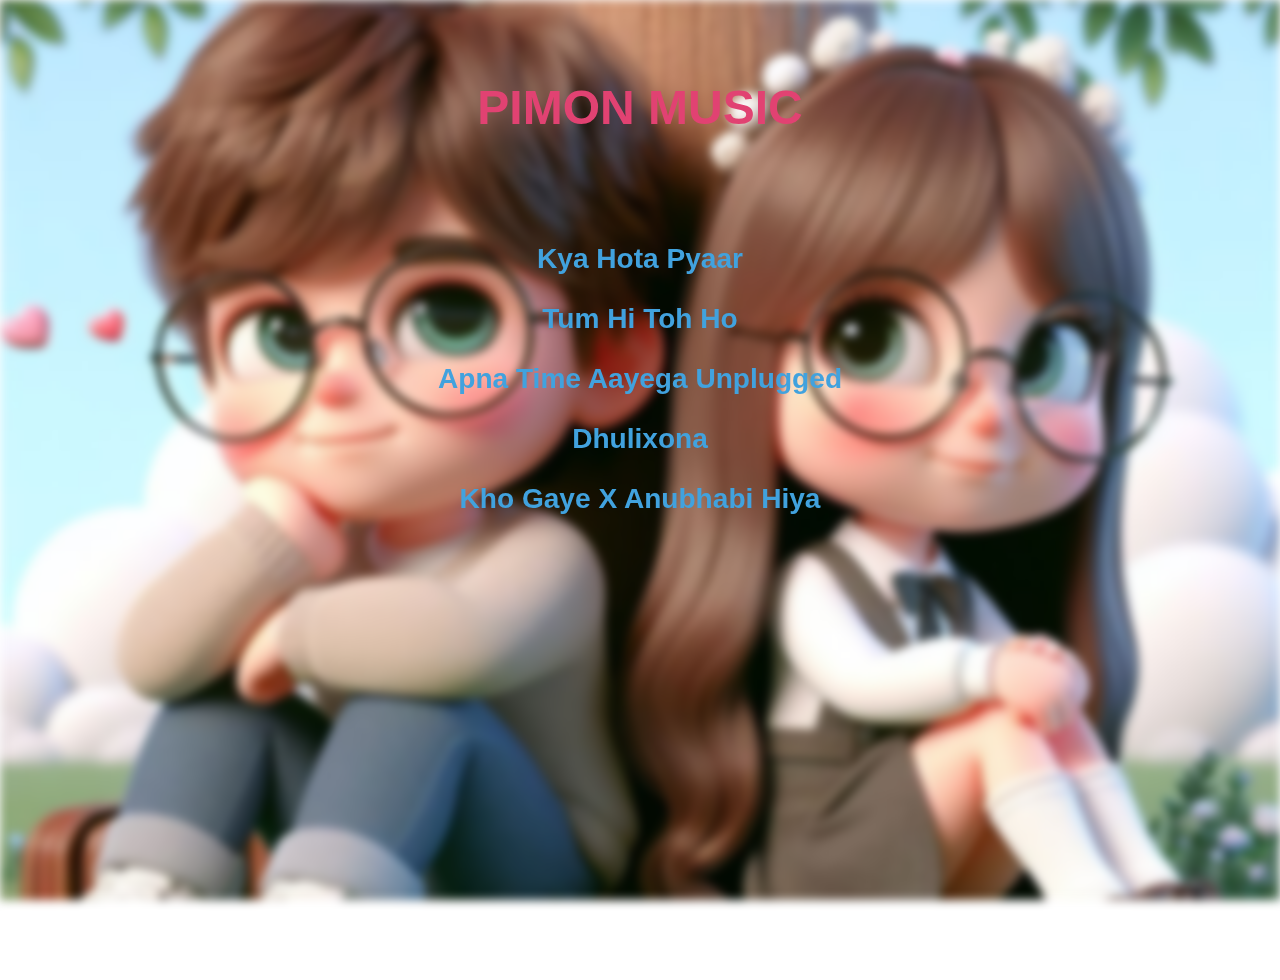
<file: index.html>
<!DOCTYPE html>
<html lang="en">
<head>
    <meta charset="UTF-8" />
    <meta name="viewport" content="width=device-width, initial-scale=1.0" />
    <link rel="stylesheet" type="text/css" href="styles.css" />
    <title>Pimon Music Portfolio</title>
</head>
<body>
    <div class="bg-image"></div>
    <div class="bg-textbox"></div>
    <div class="bg-text">
        <h1>PIMON MUSIC</h1>
    </div>
    <div class="bg-textbox2"></div>
    <div class="link-text1">
        <a href="KyaHotaPyaar.html"><h3>Kya Hota Pyaar</h3></a>
        <a href="TumHiTohHo.html"><h3>Tum Hi Toh Ho</h3></a>
        <a href="ApnaTimeAayegaUnplugged.html"><h3>Apna Time Aayega Unplugged</h3></a>
        <a href="Dhulixona.html"><h3>Dhulixona</h3></a>
        <a href="KhoGayeXAnubhabiHiya.html"><h3>Kho Gaye X Anubhabi Hiya</h3></a>
    </div>
</body>
</html>
</file>
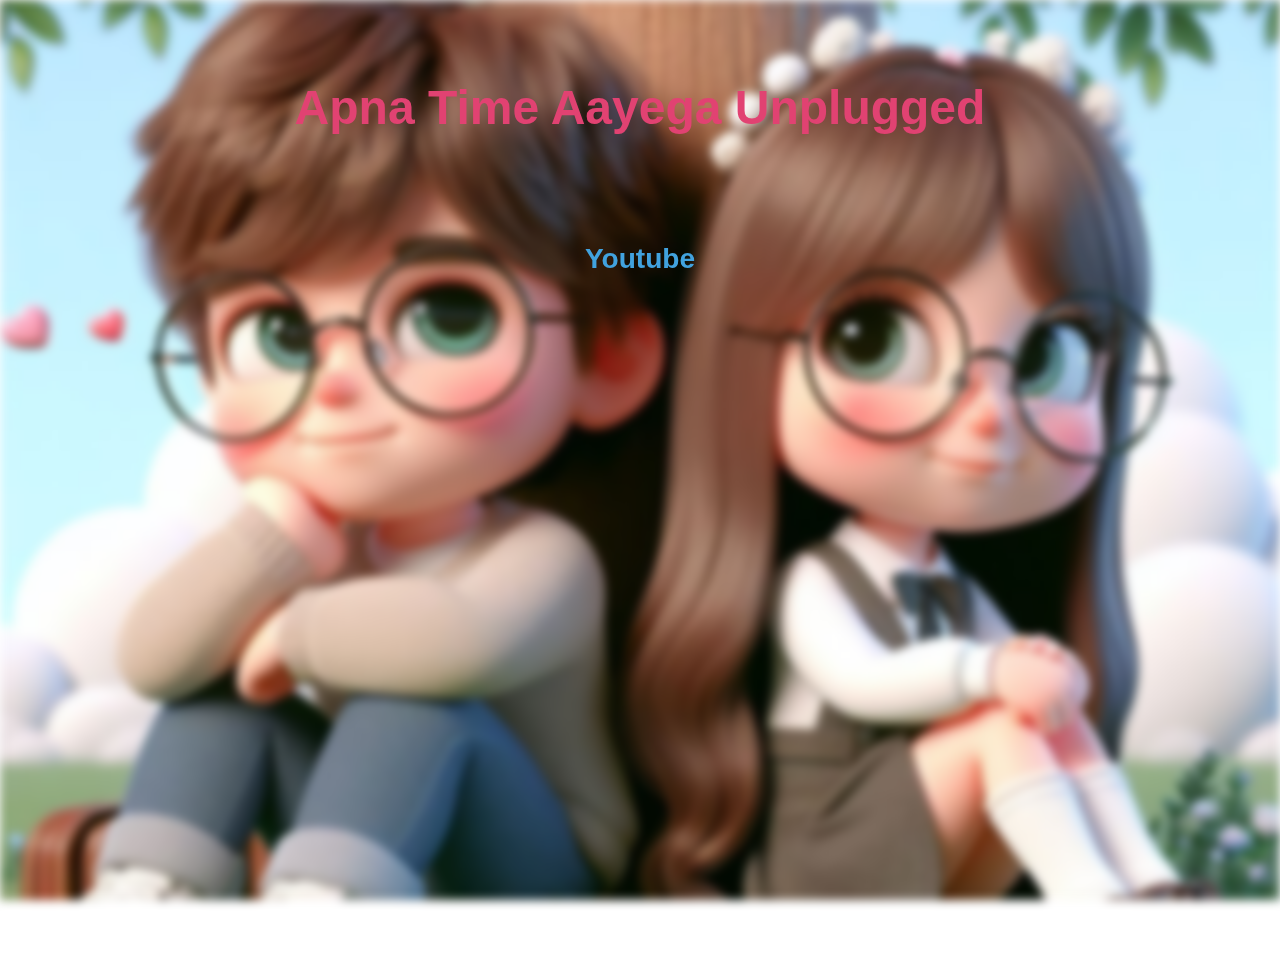
<file: ApnaTimeAayegaUnplugged.html>
<!DOCTYPE html>
<html lang="en">
<head>
    <meta charset="UTF-8">
    <meta name="viewport" content="width=device-width, initial-scale=1.0">
    <title>Apna Time Aayega Unplugged</title>
    <link rel="stylesheet" href="styles.css">
</head>
<body>
    <div class="bg-image"></div>
    <div class="bg-textbox"></div>
    <div class="bg-text">
        <h1>Apna Time Aayega Unplugged</h1>
    </div>
    <div class="bg-textbox2"></div>
    <div class="link-text1">
        <a href="https://www.youtube.com/watch?v=USeMjSY_56g"><h3>Youtube</h3></a>
    </div>
</body>
</html>
</file>
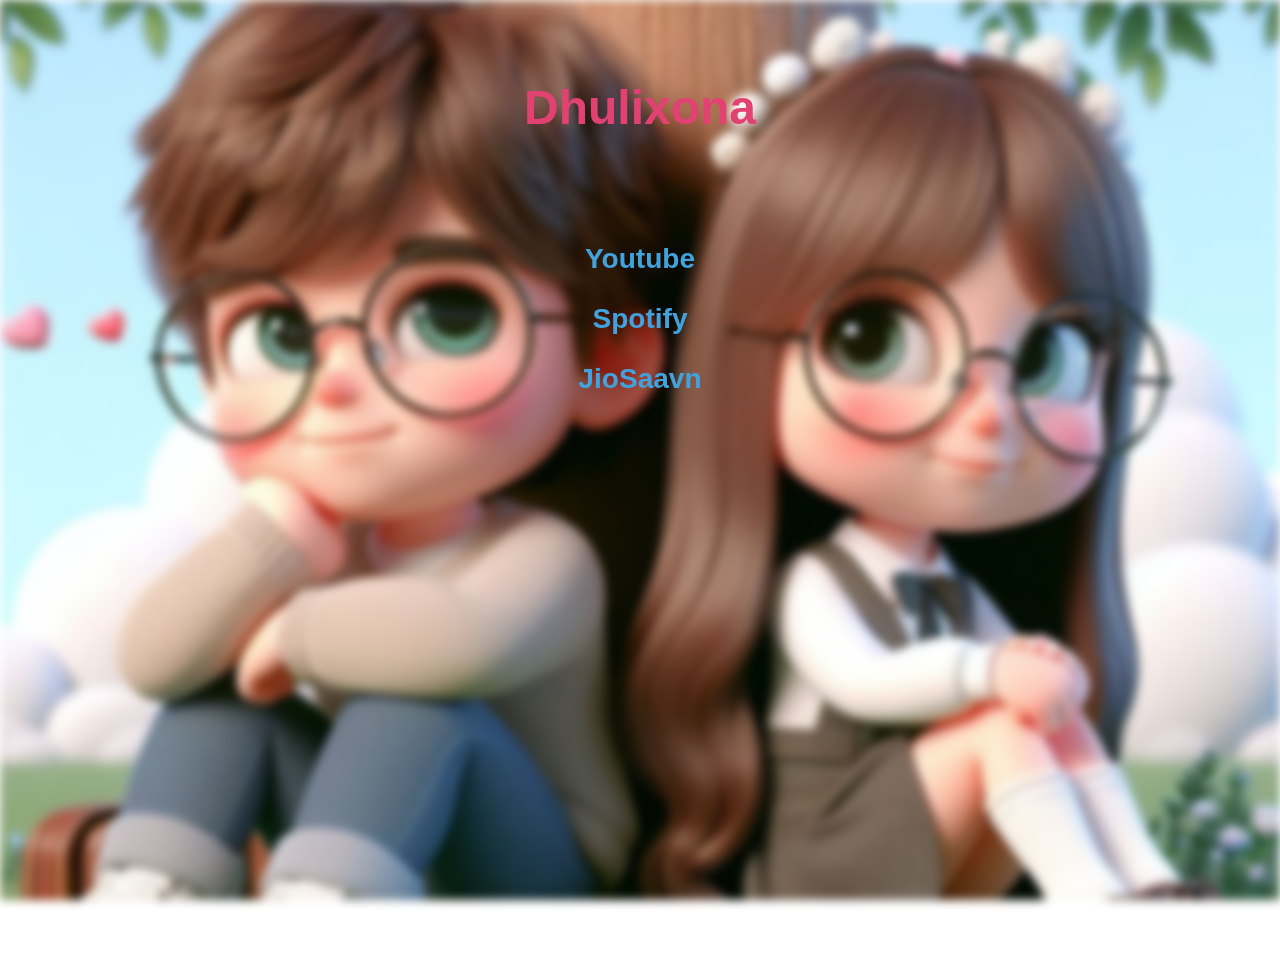
<file: Dhulixona.html>
<!DOCTYPE html>
<html lang="en">
<head>
    <meta charset="UTF-8">
    <meta name="viewport" content="width=device-width, initial-scale=1.0">
    <title>Dhulixona</title>
    <link rel="stylesheet" href="styles.css">
</head>
<body>
    <div class="bg-image"></div>
    <div class="bg-textbox"></div>
    <div class="bg-text">
        <h1>Dhulixona</h1>
    </div>
    <div class="bg-textbox2"></div>
    <div class="link-text1">
        <a href="https://www.youtube.com/watch?v=N5cdQGQ04Ww"><h3>Youtube</h3></a>
        <a href="https://open.spotify.com/track/7f5150r2CU4T3TLjvEBBVD"><h3>Spotify</h3></a>
        <a href="https://www.jiosaavn.com/song/dhulixona/Ihw9BhhpGkQ"><h3>JioSaavn</h3></a>
    </div>
</body>
</html>
</file>
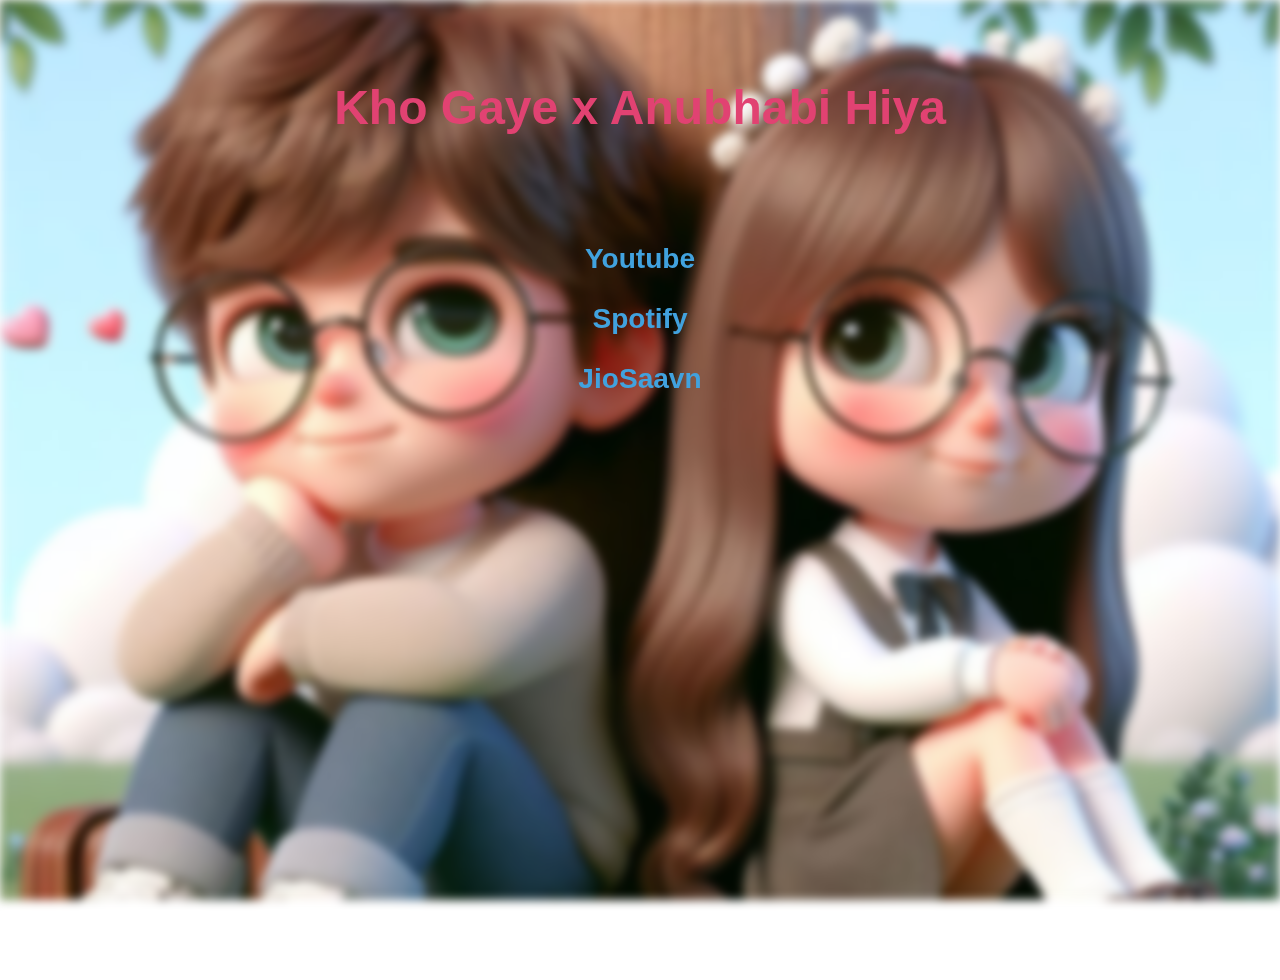
<file: KhoGayeXAnubhabiHiya.html>
<!DOCTYPE html>
<html lang="en">
<head>
    <meta charset="UTF-8">
    <meta name="viewport" content="width=device-width, initial-scale=1.0">
    <title>Kho Gaye x Anubhabi Hiya</title>
    <link rel="stylesheet" href="styles.css">
</head>
<body>
    <div class="bg-image"></div>
    <div class="bg-textbox"></div>
    <div class="bg-text">
        <h1>Kho Gaye x Anubhabi Hiya</h1>
    </div>
    <div class="bg-textbox2"></div>
    <div class="link-text1">
        <a href="https://www.youtube.com/watch?v=-xGML2i4W9c"><h3>Youtube</h3></a>
        <a href="https://open.spotify.com/track/0E3SjqmC1DmW9vsJ3oWmmP"><h3>Spotify</h3></a>
        <a href="https://www.jiosaavn.com/song/kho-gaye-x-anubhabi-hiya/CgAmBkMER1o"><h3>JioSaavn</h3></a>
    </div>
</body>
</html>
</file>
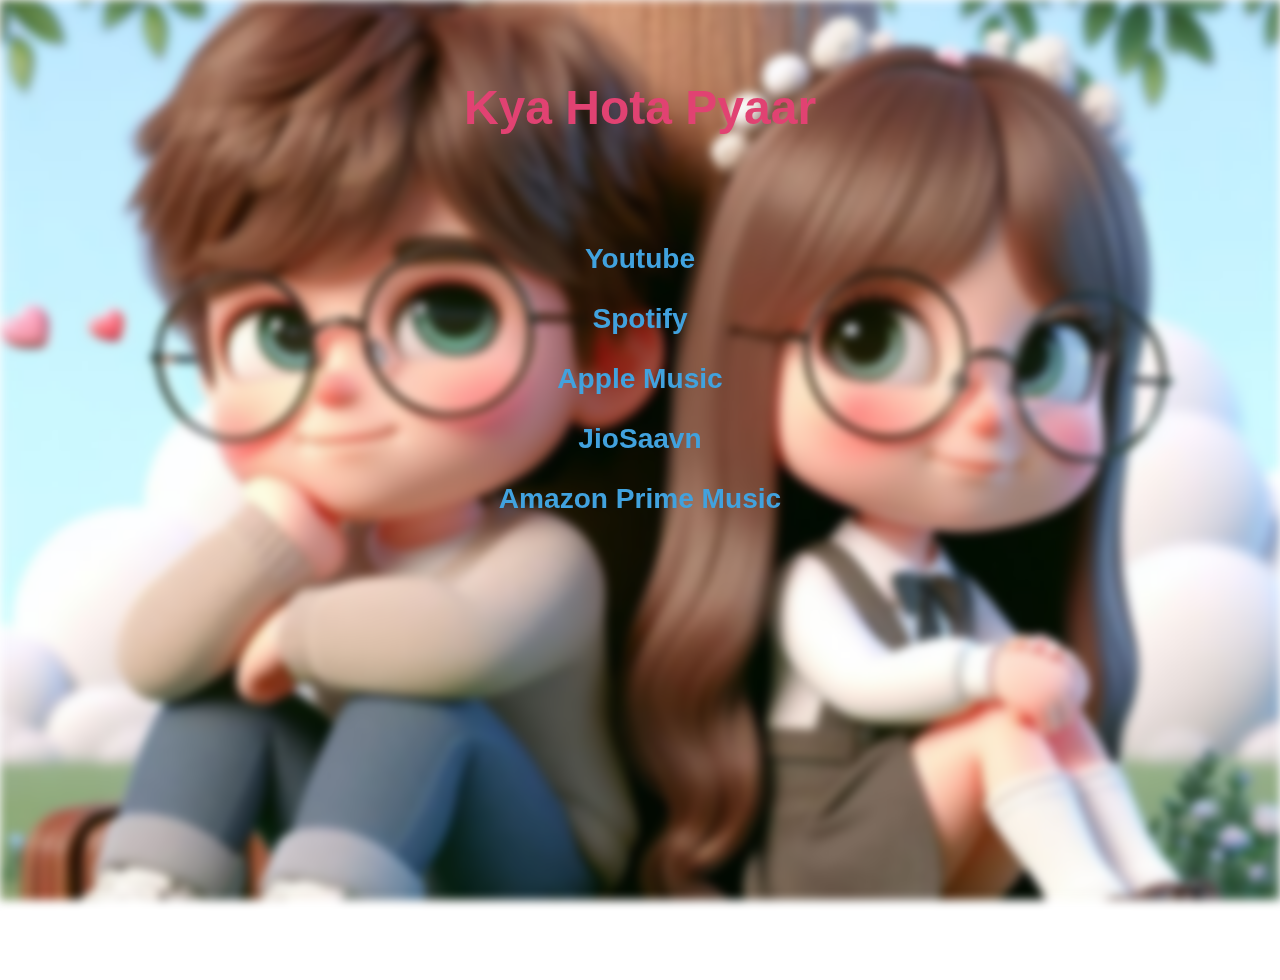
<file: KyaHotaPyaar.html>
<!DOCTYPE html>
<html lang="en">
<head>
    <meta charset="UTF-8">
    <meta name="viewport" content="width=device-width, initial-scale=1.0">
    <title>Kya Hota Pyaar</title>
    <link rel="stylesheet" href="styles.css">
</head>
<body>
    <div class="bg-image"></div>
    <div class="bg-textbox"></div>
    <div class="bg-text">
        <h1>Kya Hota Pyaar</h1>
    </div>
    <div class="bg-textbox2"></div>
    <div class="link-text1">
        <a href="https://www.youtube.com/watch?v=uTj9Bb96um0&t=6s"><h3>Youtube</h3></a>
        <a href="https://open.spotify.com/track/2ocJo81lzo22QQMHz4lEI4"><h3>Spotify</h3></a>
        <a href="https://music.apple.com/in/album/kya-hota-pyaar/1727805164?i=1727805165"><h3>Apple Music</h3></a>
        <a href="https://www.jiosaavn.com/song/kya-hota-pyaar/ICZZYytZeHk"><h3>JioSaavn</h3></a>
        <a href="https://music.amazon.in/albums/B0CTD3T362"><h3>Amazon Prime Music</h3></a>
    </div>
</body>
</html>
</file>
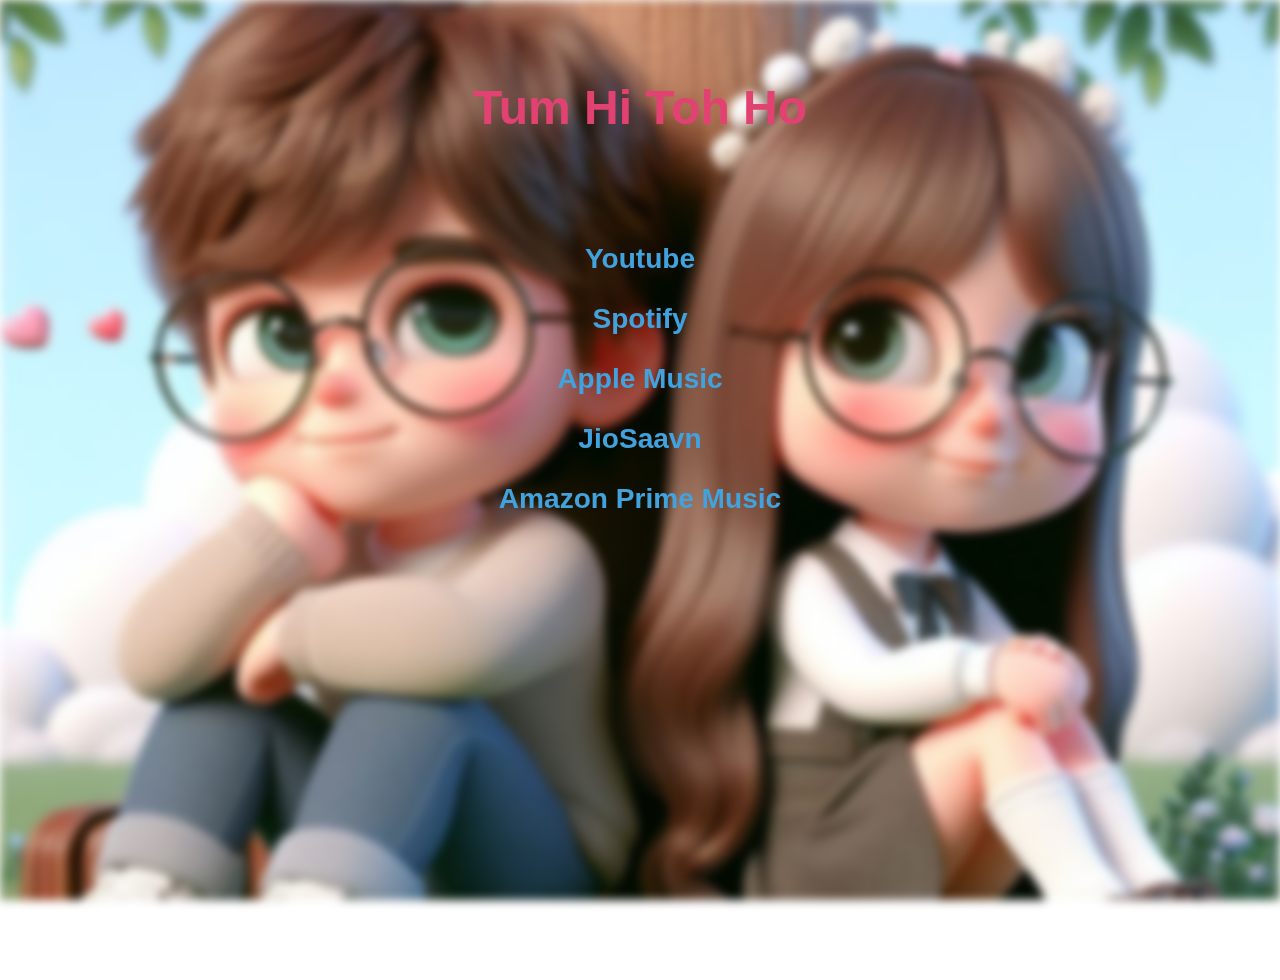
<file: TumHiTohHo.html>
<!DOCTYPE html>
<html lang="en">
<head>
    <meta charset="UTF-8">
    <meta name="viewport" content="width=device-width, initial-scale=1.0">
    <title>Tum Hi Toh Ho</title>
    <link rel="stylesheet" href="styles.css">
</head>
<body>
    <div class="bg-image"></div>
    <div class="bg-textbox"></div>
    <div class="bg-text">
        <h1>Tum Hi Toh Ho</h1>
    </div>
    <div class="bg-textbox2"></div>
    <div class="link-text1">
        <a href="https://www.youtube.com/watch?v=1VTIPPFQ9sg"><h3>Youtube</h3></a>
        <a href="https://open.spotify.com/track/5AhytVRaGyGJIeyTi0dRKg"><h3>Spotify</h3></a>
        <a href="https://music.apple.com/us/album/tum-hi-toh-ho-single/1565025048"><h3>Apple Music</h3></a>
        <a href="https://www.jiosaavn.com/song/tum-hi-toh-ho/Q15eAAZ5Dlg"><h3>JioSaavn</h3></a>
        <a href="https://music.amazon.in/albums/B094JC59D5"><h3>Amazon Prime Music</h3></a>
    </div>
</body>
</html>
</file>
<file: styles.css>
/* Reset & Base */
body {
    margin: 0;
    font-family: 'Segoe UI', Tahoma, Geneva, Verdana, sans-serif;
    color: rgb(225, 66, 114);
    position: relative;
    min-height: 100vh;
    overflow-x: hidden;
}

/* Background Image */
.bg-image {
    background-image: url("A cute boy with round glasses and a cute girl with round glasses and long hair sitting with t (1).jpg");
    background-size: cover;
    background-repeat: no-repeat;
    background-position: center;
    filter: blur(5px);
    height: 100%;
    width: 100%;
    position: fixed;
    top: 0;
    left: 0;
    z-index: -1;
}

/* Overlay Text Effects */
.bg-textbox,
.bg-textbox2 {
    position: absolute;
    /* background-color: rgba(227, 250, 250, 0.6); */
    filter: blur(50px);
    border-radius: 20px;
    z-index: 0;
}

.bg-textbox {
    top: 10%;
    left: 50%;
    transform: translateX(-50%);
    width: 60%;
    height: 30%;
}

.bg-textbox2 {
    top: 50%;
    left: 50%;
    transform: translateX(-50%);
    width: 80%;
    height: 40%;
}

/* Main Title */
.bg-text {
    text-align: center;
    margin-top: 5rem;
    z-index: 1;
    position: relative;
}

.bg-text h1 {
    font-size: 3rem;
    margin: 0;
}

/* Links Section */
.link-text1 {
    text-align: center;
    margin: 4rem auto;
    z-index: 1;
    position: relative;
    max-width: 90%;
    padding: 1rem;
}

.link-text1 a {
    display: block;
    margin: 1rem 0;
    text-decoration: none;
    color: rgb(65, 162, 222);
    font-size: 1.5rem;
    transition: color 0.3s ease;
}

.link-text1 a:hover {
    color: #a2c2de;
}

/* Responsive Typography & Layout */
@media (max-width: 768px) {
    .bg-text h1 {
        font-size: 2.2rem;
    }

    .link-text1 a {
        font-size: 1rem;
    }

    .bg-textbox {
        width: 80%;
        height: 25%;
    }

    .bg-textbox2 {
        width: 90%;
        height: 35%;
    }
}

@media (max-width: 480px) {
    .bg-text h1 {
        font-size: 1.8rem;
    }

    .link-text1 a {
        font-size: 0.9rem;
    }

    .bg-textbox,
    .bg-textbox2 {
        width: 90%;
    }
}
</file>
